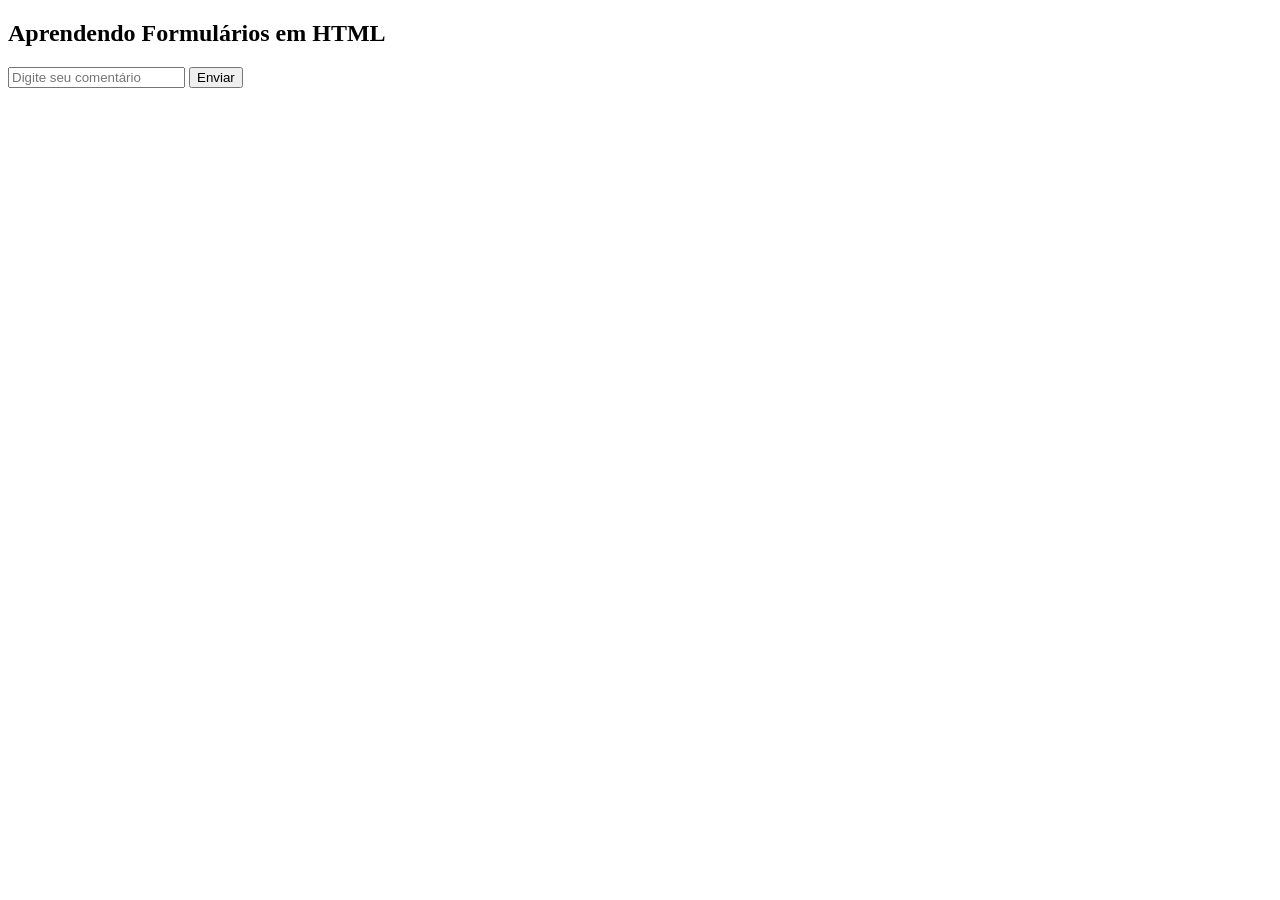
<file: ex01.html>
<!DOCTYPE html>
<html lang="pt-br">
<head>
    <meta charset="UTF-8">
    <meta name="viewport" content="width=device-width, initial-scale=1.0">
    <title>Ex 01 - HTML (FORMS)</title>
</head>
<body>

    <h2>Aprendendo Formulários em HTML</h2>

    <form>
        <input type="text" placeholder="Digite seu comentário">
        <button type="submit">Enviar</button>
    </form>

</body>
</html>
</file>
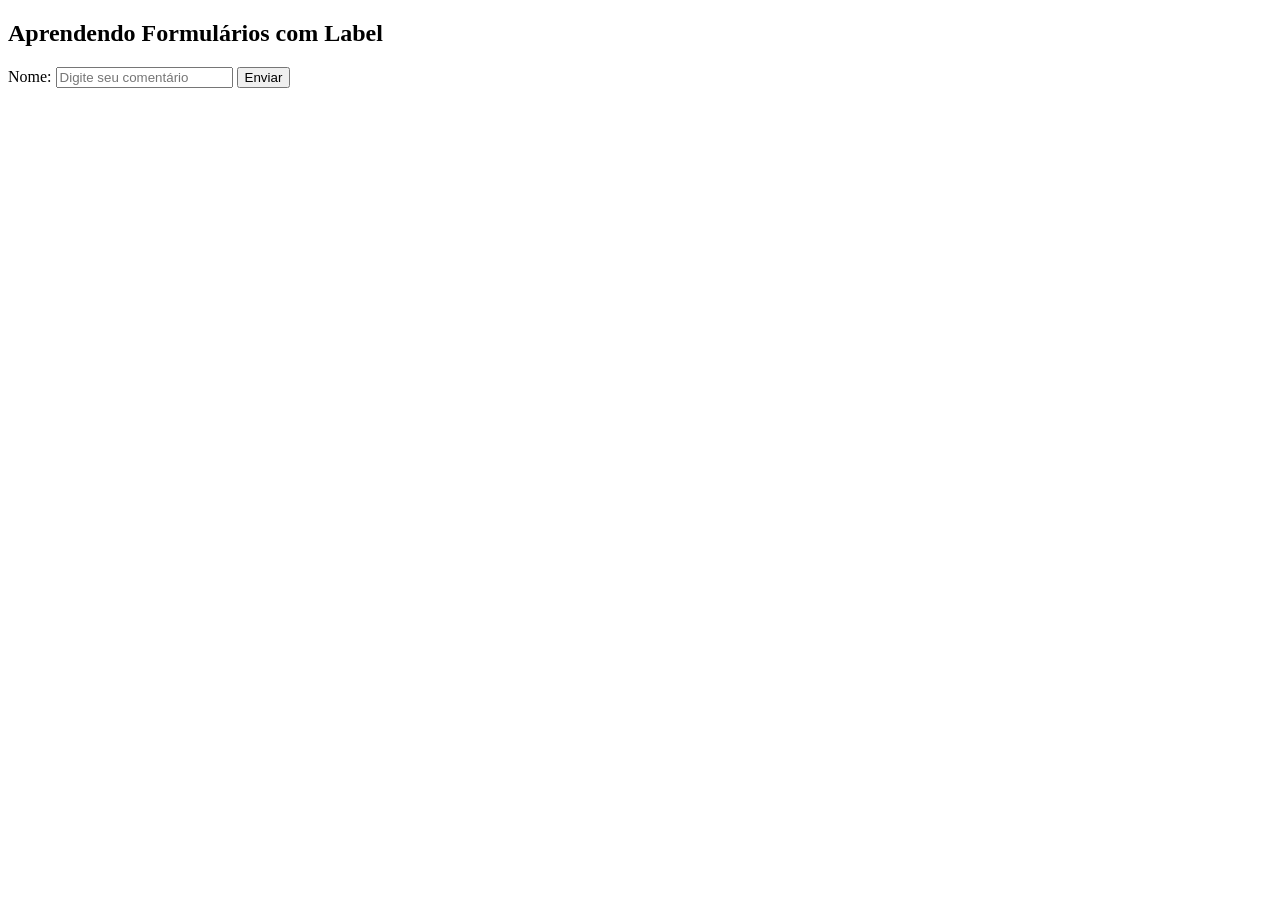
<file: ex02 (com label).html>
<!DOCTYPE html>
<html lang="pt-br">
<head>
    <meta charset="UTF-8">
    <meta name="viewport" content="width=device-width, initial-scale=1.0">
    <title>Ex 02 - HTML (FORMS)</title>
</head>
<body>

    <h2>Aprendendo Formulários com Label</h2>

    <form>
        <label for="name">Nome:</label>
        <input type="text" id="name" placeholder="Digite seu comentário">
        <button type="submit">Enviar</button>
    </form>

</body>
</html>
</file>
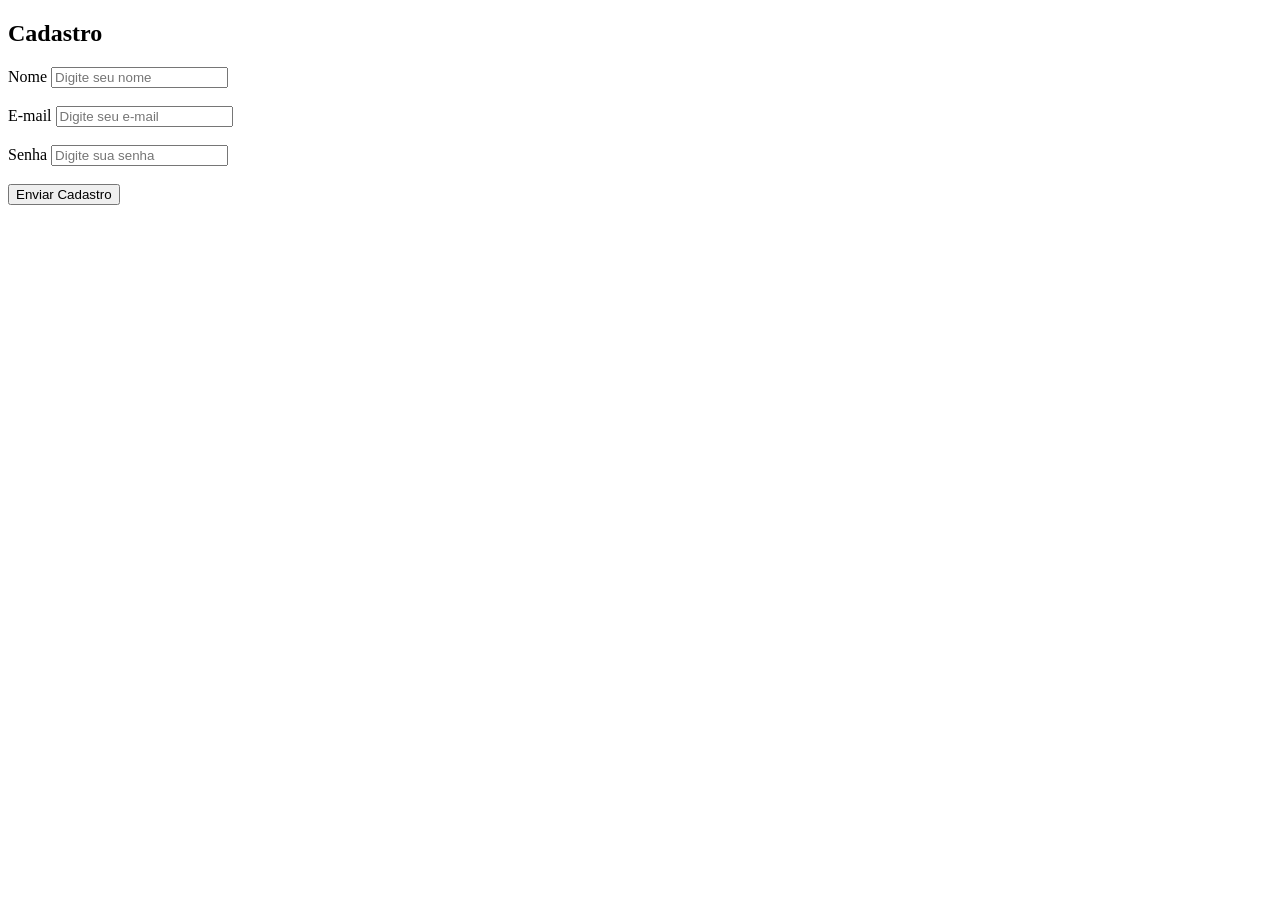
<file: ex03 (c tipos de entrada).html>
<!DOCTYPE html>
<html lang="pt-br">
<head>
    <meta charset="UTF-8">
    <meta name="viewport" content="width=device-width, initial-scale=1.0">
    <title>Ex 03 - HTML (FORMS)</title>
</head>
<body>

    <h2>Cadastro</h2>

    <form>
        <label for="nome">Nome</label>
        <input type="text" id="nome" name="nome" placeholder="Digite seu nome" required>
        <br>
        <br>

        <label for="email">E-mail</label>
        <input type="text" id="email" name="email" placeholder="Digite seu e-mail" required>
        <br>
        <br>

        <label for="senha">Senha</label>
        <input type="password" id="senha" name="senha" placeholder="Digite sua senha" required>
        <br>
        <br>

        <button type="submit">Enviar Cadastro</button>
    </form>

</body>
</html>
</file>
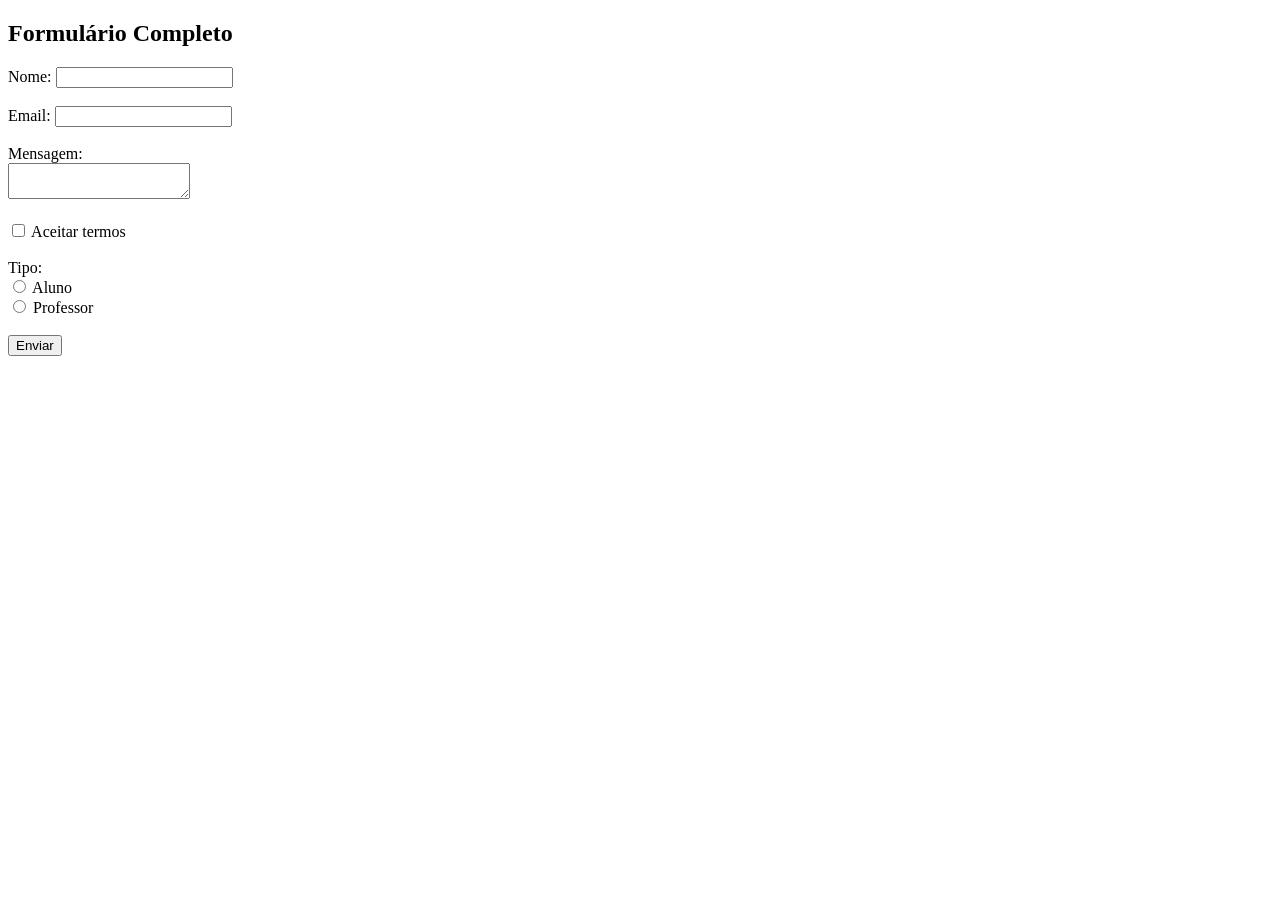
<file: ex04.html>
<!DOCTYPE html>
<html lang="pt-BR">
<head>
    <meta charset="UTF-8">
    <title>Fase 4</title>
</head>
<body>

    <h2>Formulário Completo</h2>

    <form>
        <label>Nome:</label>
        <input type="text" name="nome"><br><br>

        <label>Email:</label>
        <input type="email" name="email"><br><br>

        <label>Mensagem:</label><br>
        <textarea name="mensagem"></textarea><br><br>

        <label>
            <input type="checkbox" name="termos"> Aceitar termos
        </label><br><br>

        <label>Tipo:</label><br>
        <input type="radio" name="tipo" value="aluno"> Aluno<br>
        <input type="radio" name="tipo" value="professor"> Professor<br><br>

        <button type="submit">Enviar</button>
    </form>

</body>
</html>
</file>
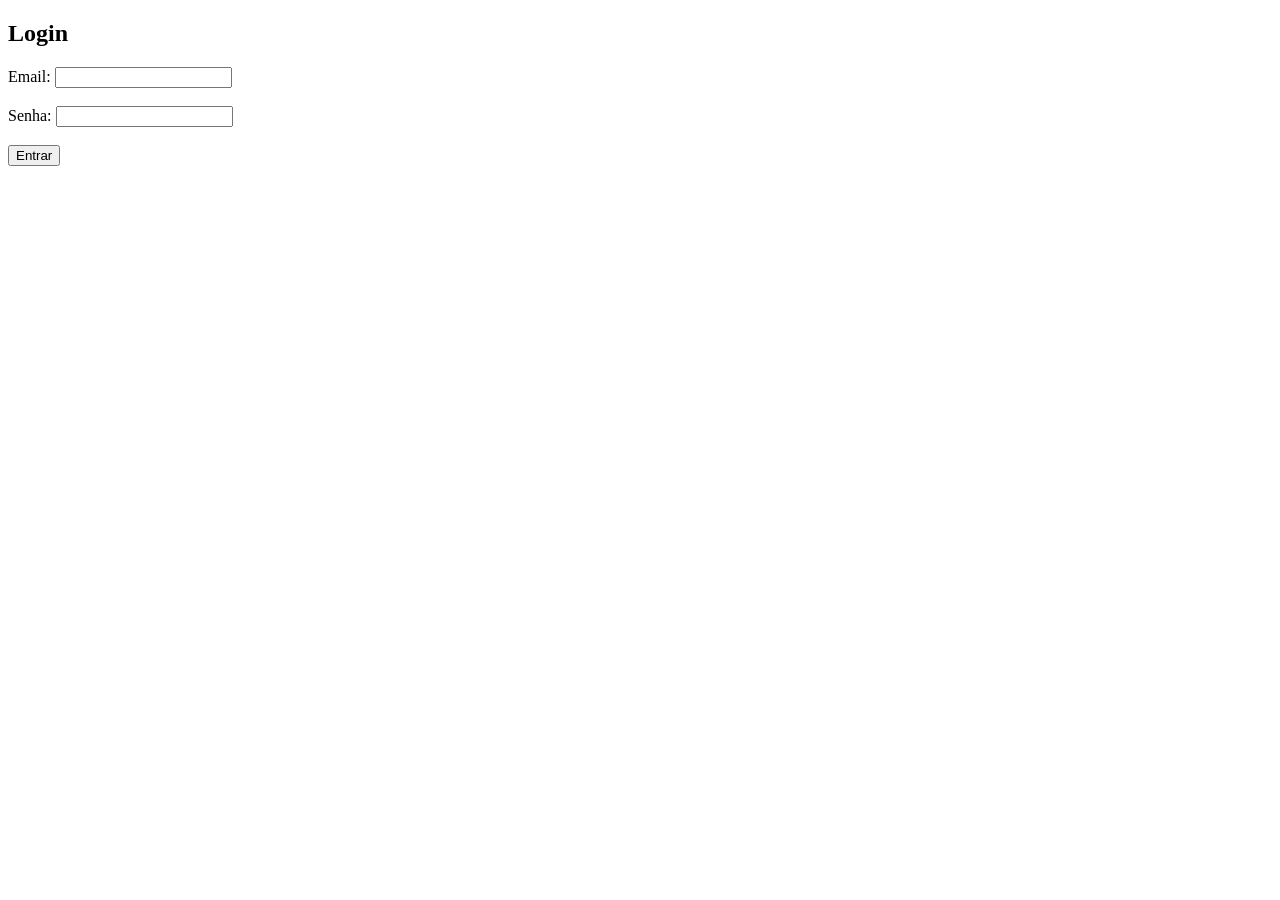
<file: ex05.html>
<!DOCTYPE html>
<html lang="pt-BR">
<head>
    <meta charset="UTF-8">
    <title>Fase 5</title>
</head>
<body>

    <h2>Login</h2>

    <form action="/login" method="POST">

        <label for="email">Email:</label>
        <input type="email" id="email" name="email" required>

        <br><br>

        <label for="senha">Senha:</label>
        <input type="password" id="senha" name="senha" required>

        <br><br>

        <button type="submit">Entrar</button>

    </form>

</body>
</html>
</file>
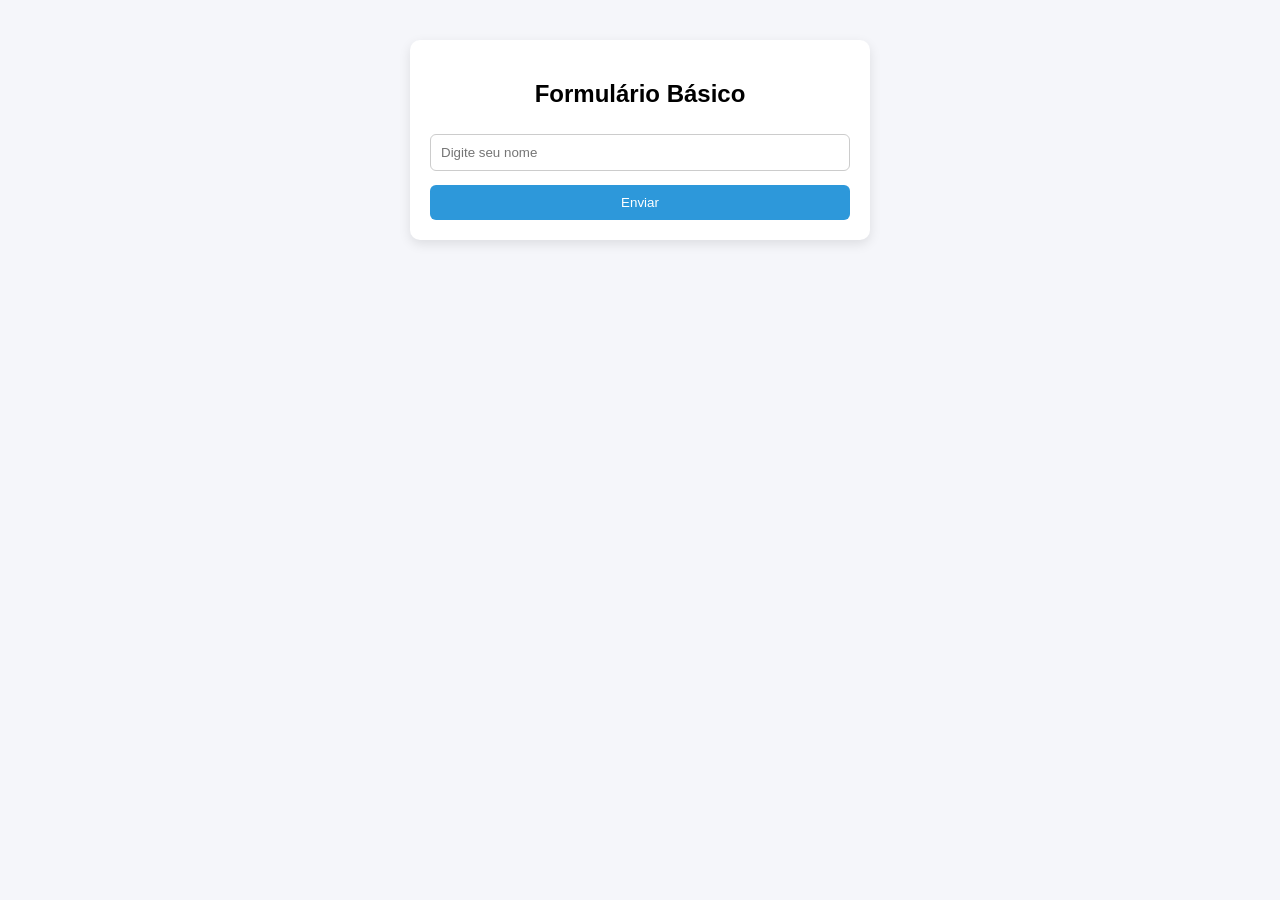
<file: ex06.html>
<!DOCTYPE html>
<html lang="pt-BR">
<head>
    <meta charset="UTF-8">
    <title>Fase 1</title>
    <link rel="stylesheet" href="ex06.css">
</head>
<body>

    <div class="container">
        <h2>Formulário Básico</h2>

        <form>
            <input type="text" placeholder="Digite seu nome">
            <button type="submit">Enviar</button>
        </form>
    </div>

</body>
</html>
</file>
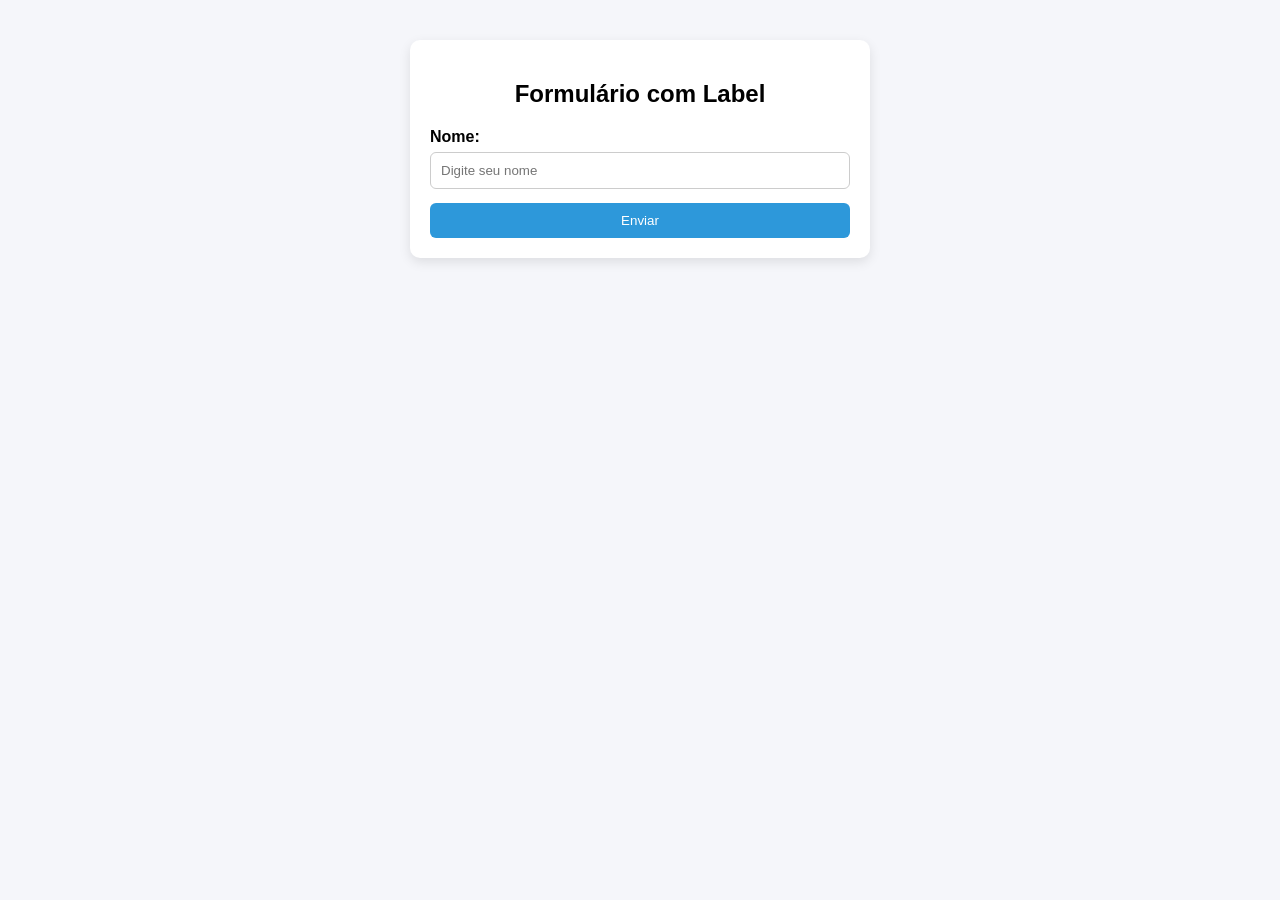
<file: ex07.html>
<!DOCTYPE html>
<html lang="pt-BR">
<head>
    <meta charset="UTF-8">
    <title>Fase 2</title>
    <link rel="stylesheet" href="./ex07.css">
</head>
<body>
    <div class="container">
        <h2>Formulário com Label</h2>
        <form>
            <label for="nome">Nome:</label>
            <input type="text" id="nome" placeholder="Digite seu nome">
            <button type="submit">Enviar</button>
        </form>
    </div>
</body>
</html>
</file>
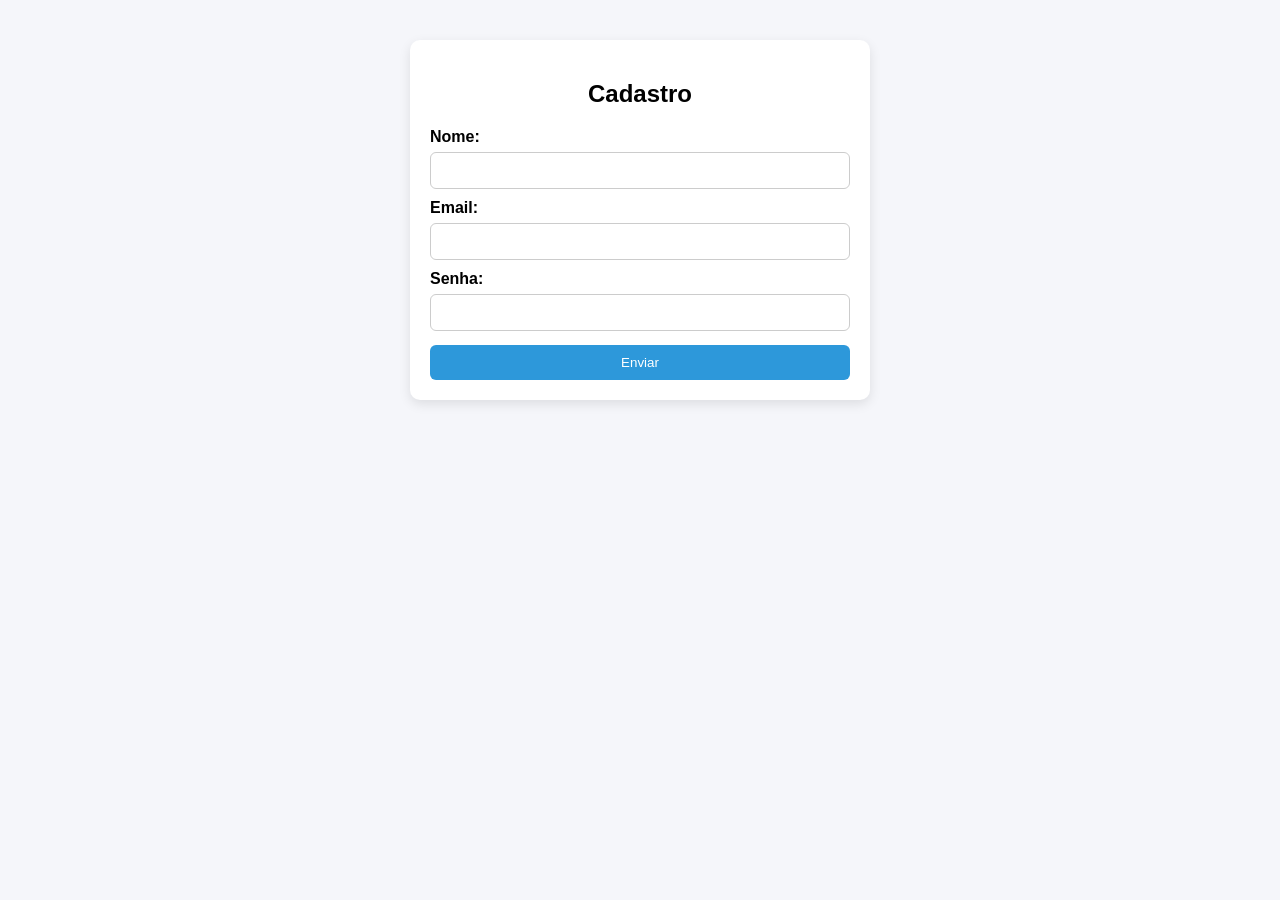
<file: ex08.html>
<!DOCTYPE html>
<html lang="pt-BR">
<head>
    <meta charset="UTF-8">
    <title>Fase 3</title>
    <link rel="stylesheet" href="./ex08.css">
</head>
<body>
    <div class="container">
        <h2>Cadastro</h2>
        <form>
            <label for="nome">Nome:</label>
            <input type="text" id="nome" name="nome" required>

            <label for="email">Email:</label>
            <input type="email" id="email" name="email" required>

            <label for="senha">Senha:</label>
            <input type="password" id="senha" name="senha" required>

            <button type="submit">Enviar</button>
        </form>
    </div>
</body>
</html>
</file>
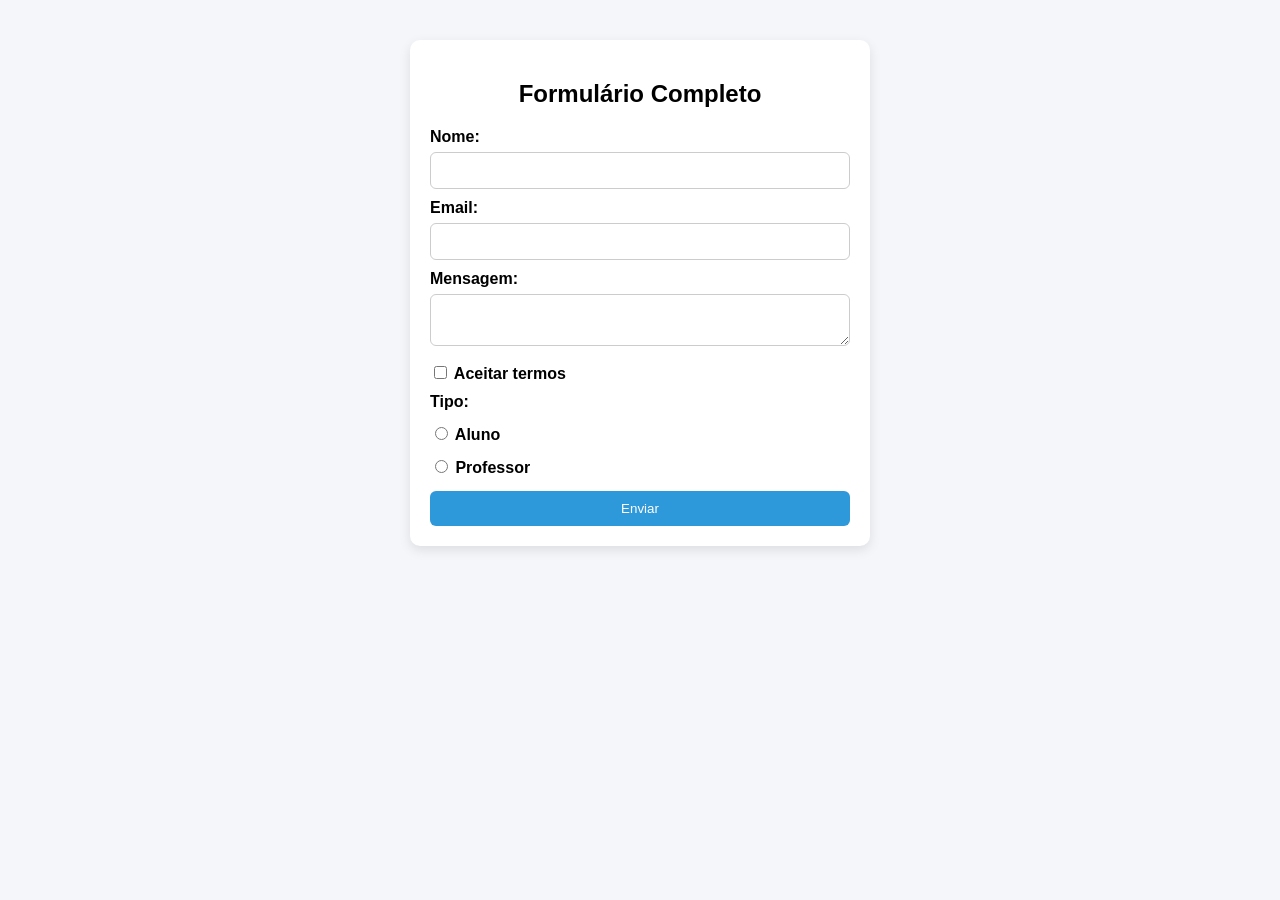
<file: ex09.html>
<!DOCTYPE html>
<html lang="pt-BR">
<head>
    <meta charset="UTF-8">
    <title>Fase 4</title>
    <link rel="stylesheet" href="./ex09.css">
</head>
<body>
    <div class="container">
        <h2>Formulário Completo</h2>
        <form>
            <label>Nome:</label>
            <input type="text" name="nome">

            <label>Email:</label>
            <input type="email" name="email">

            <label>Mensagem:</label>
            <textarea name="mensagem"></textarea>

            <div class="row">
                <label>
                    <input class="inline" type="checkbox" name="termos"> Aceitar termos
                </label>
            </div>

            <div class="row">
                <label>Tipo:</label>
                <label><input class="inline" type="radio" name="tipo" value="aluno"> Aluno</label>
                <label><input class="inline" type="radio" name="tipo" value="professor"> Professor</label>
            </div>

            <button type="submit">Enviar</button>
        </form>
    </div>
</body>
</html>
</file>
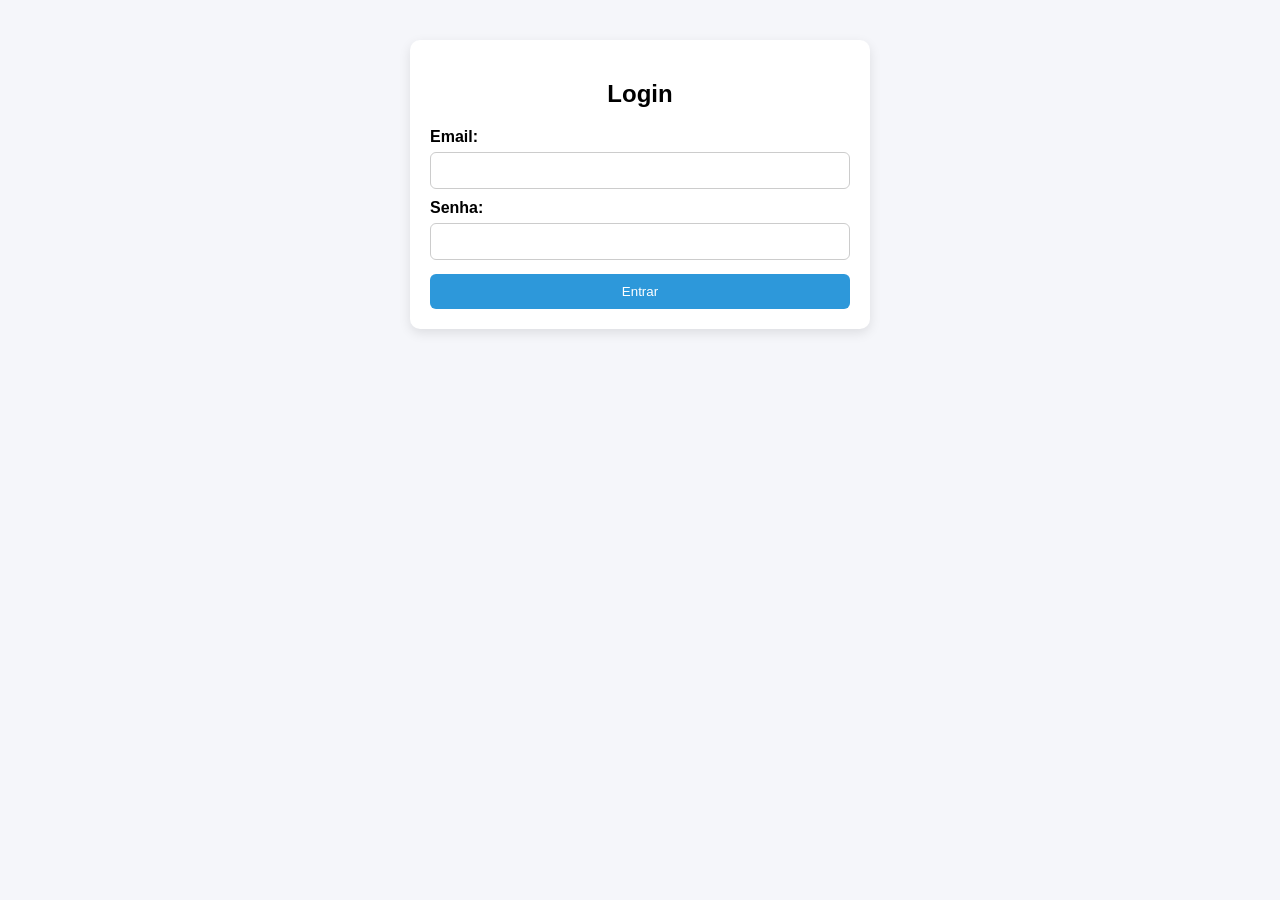
<file: ex10.html>
<!DOCTYPE html>
<html lang="pt-BR">
<head>
    <meta charset="UTF-8">
    <title>Fase 5</title>
    <link rel="stylesheet" href="./ex10.css">
</head>
<body>
    <div class="container">
        <h2>Login</h2>
        <form action="/login" method="POST">
            <label for="email">Email:</label>
            <input type="email" id="email" name="email" required>

            <label for="senha">Senha:</label>
            <input type="password" id="senha" name="senha" required>

            <button type="submit">Entrar</button>
        </form>
    </div>
</body>
</html>
</file>
<file: ex06.css>
body {
    font-family: Arial, sans-serif;
    background: #f5f6fa;
    margin: 0;
    padding: 0;
}

.container {
    max-width: 420px;
    margin: 40px auto;
    background: #fff;
    padding: 20px;
    border-radius: 10px;
    box-shadow: 0 4px 12px rgba(0, 0, 0, 0.1);
}

h2 { text-align: center; }

label { display: block; margin-top: 10px; font-weight: bold; }

input, textarea, button {
    width: 100%;
    padding: 10px;
    margin-top: 6px;
    border-radius: 6px;
    border: 1px solid #ccc;
    box-sizing: border-box;
}

button {
    background: #2d98da;
    color: white;
    border: none;
    margin-top: 14px;
    cursor: pointer;
}

button:hover { background: #2277b5; }

.row { margin-top: 8px; }

.inline { width: auto; }
</file>
<file: ex07.css>
body {
    font-family: Arial, sans-serif;
    background: #f5f6fa;
    margin: 0;
    padding: 0;
}

.container {
    max-width: 420px;
    margin: 40px auto;
    background: #fff;
    padding: 20px;
    border-radius: 10px;
    box-shadow: 0 4px 12px rgba(0, 0, 0, 0.1);
}

h2 { text-align: center; }

label { display: block; margin-top: 10px; font-weight: bold; }

input, textarea, button {
    width: 100%;
    padding: 10px;
    margin-top: 6px;
    border-radius: 6px;
    border: 1px solid #ccc;
    box-sizing: border-box;
}

button {
    background: #2d98da;
    color: white;
    border: none;
    margin-top: 14px;
    cursor: pointer;
}

button:hover { background: #2277b5; }

.row { margin-top: 8px; }

.inline { width: auto; }
</file>
<file: ex08.css>
body {
    font-family: Arial, sans-serif;
    background: #f5f6fa;
    margin: 0;
    padding: 0;
}

.container {
    max-width: 420px;
    margin: 40px auto;
    background: #fff;
    padding: 20px;
    border-radius: 10px;
    box-shadow: 0 4px 12px rgba(0, 0, 0, 0.1);
}

h2 { text-align: center; }

label { display: block; margin-top: 10px; font-weight: bold; }

input, textarea, button {
    width: 100%;
    padding: 10px;
    margin-top: 6px;
    border-radius: 6px;
    border: 1px solid #ccc;
    box-sizing: border-box;
}

button {
    background: #2d98da;
    color: white;
    border: none;
    margin-top: 14px;
    cursor: pointer;
}

button:hover { background: #2277b5; }

.row { margin-top: 8px; }

.inline { width: auto; }
</file>
<file: ex09.css>
body {
    font-family: Arial, sans-serif;
    background: #f5f6fa;
    margin: 0;
    padding: 0;
}

.container {
    max-width: 420px;
    margin: 40px auto;
    background: #fff;
    padding: 20px;
    border-radius: 10px;
    box-shadow: 0 4px 12px rgba(0, 0, 0, 0.1);
}

h2 { text-align: center; }

label { display: block; margin-top: 10px; font-weight: bold; }

input, textarea, button {
    width: 100%;
    padding: 10px;
    margin-top: 6px;
    border-radius: 6px;
    border: 1px solid #ccc;
    box-sizing: border-box;
}

button {
    background: #2d98da;
    color: white;
    border: none;
    margin-top: 14px;
    cursor: pointer;
}

button:hover { background: #2277b5; }

.row { margin-top: 8px; }

.inline { width: auto; }
</file>
<file: ex10.css>
body {
    font-family: Arial, sans-serif;
    background: #f5f6fa;
    margin: 0;
    padding: 0;
}

.container {
    max-width: 420px;
    margin: 40px auto;
    background: #fff;
    padding: 20px;
    border-radius: 10px;
    box-shadow: 0 4px 12px rgba(0,0,0,0.1);
}

h2 { text-align: center; }

label { display: block; margin-top: 10px; font-weight: bold; }

input, textarea, button {
    width: 100%;
    padding: 10px;
    margin-top: 6px;
    border-radius: 6px;
    border: 1px solid #ccc;
    box-sizing: border-box;
}

button {
    background: #2d98da;
    color: white;
    border: none;
    margin-top: 14px;
    cursor: pointer;
}

button:hover { background: #2277b5; }

.row { margin-top: 8px; }

.inline { width: auto; }
</file>
